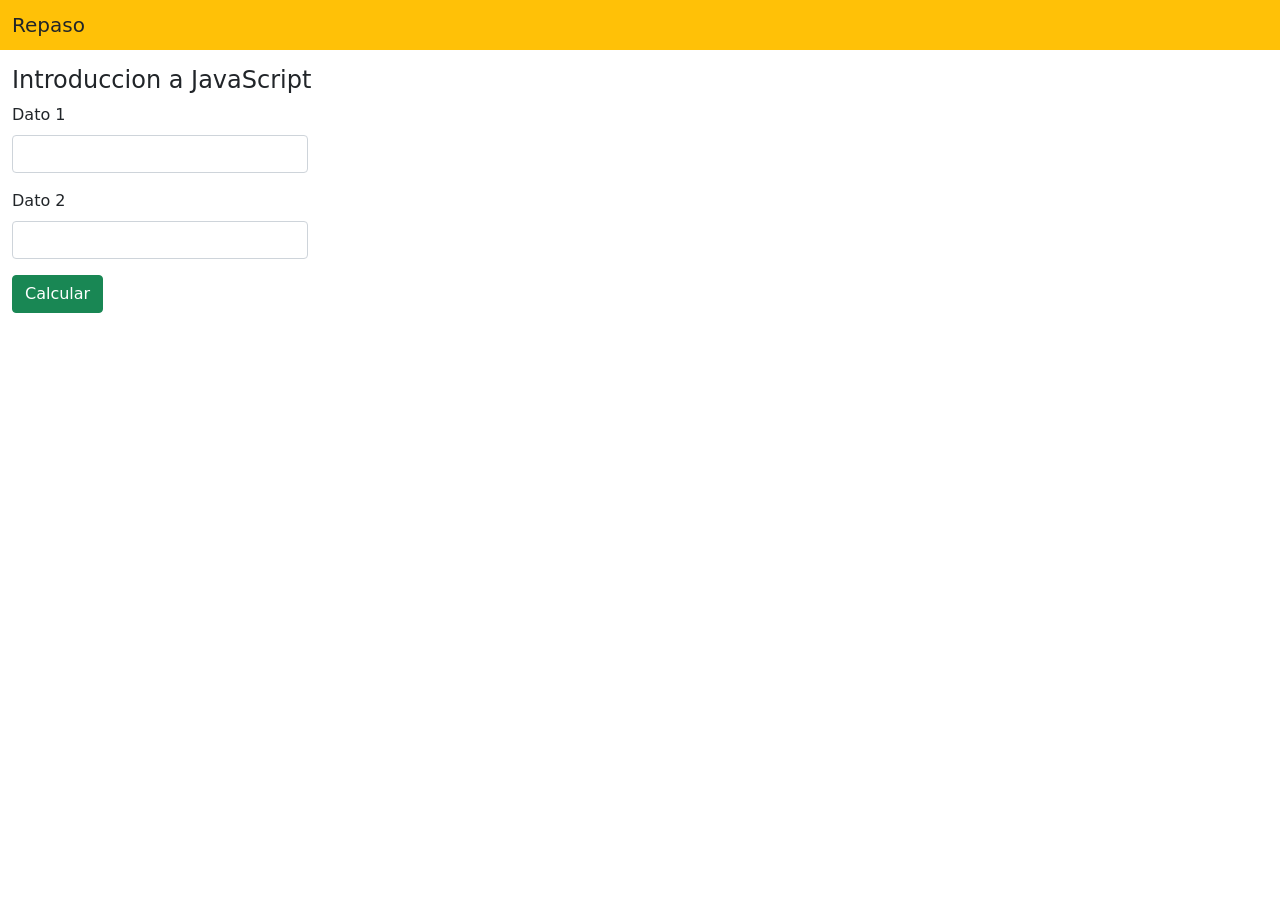
<file: Repaso/index.html>
<!DOCTYPE html>
<html lang="en">
<head>
    <meta charset="UTF-8">
    <meta name="viewport" content="width=device-width, initial-scale=1.0">
    <title>Repaso</title>
    <link rel="stylesheet" href="bootstrap.min.css">
</head>
<body>

    <nav class="navbar navbar-dark bg-warning">
        <div class="container-fluid">
          <span class="navbar-brand mb-0 h1 text-dark">Repaso</span>
        </div>
    </nav>

    <div class="container-fluid mt-3">
        <h4>Introduccion a JavaScript</h4>
        <div class="row">
            <div class="col-lg-3">
                <div class="mb-3">
                    <label for="" class="form-label">Dato 1</label>
                    <input id="inp_d1" type="number" class="form-control">
                </div>
                <div class="mb-3">
                    <label for="" class="form-label">Dato 2</label>
                    <input id="inp_d2" type="number" class="form-control">

                </div>
                <button id="btn_calcular" class="btn btn-success">Calcular</button>

            </div>
        </div>

    </div>
    <script>
        // comentar una linea
        /*
        se pueden comentar 
        varias lineas
        */
        function calcular(){
            // buscamos un elemento en el documento por id
            let dato1 = document.getElementById("inp_d1").value
            let dato2 = document.getElementById("inp_d2").value

            let resultado = Number(dato1) + Number(dato2)

            console.log(resultado)
        }

        document.getElementById("btn_calcular").addEventListener("click",calcular)
    </script>
</body>
</html>
</file>
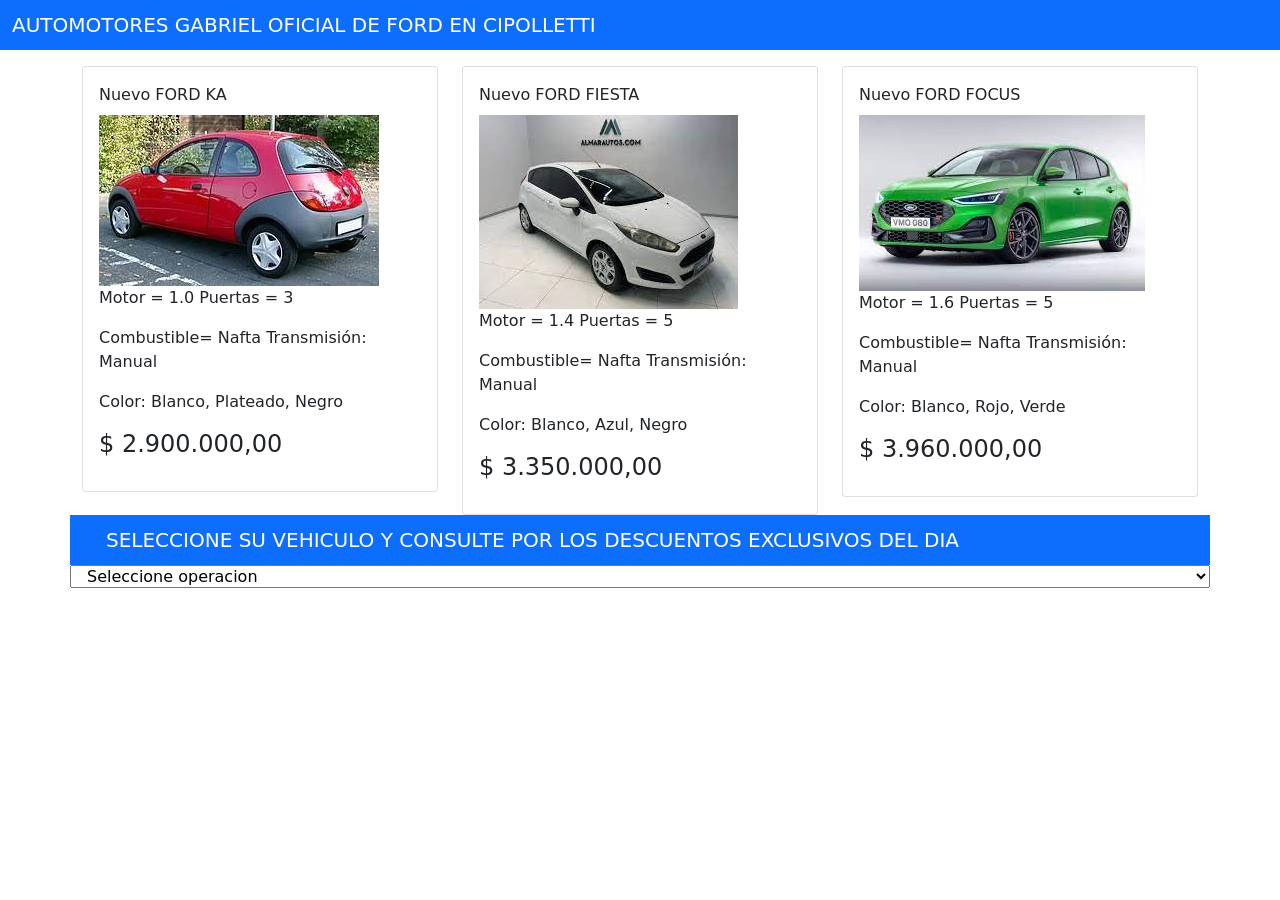
<file: Trabajo-Practico-02/index.html>
<!DOCTYPE html>
<html lang="en">
<head>
    <meta charset="UTF-8">
    <meta http-equiv="X-UA-Compatible" content="IE=edge">
    <meta name="viewport" content="width=device-width, initial-scale=1.0">
    <title>Actividad_2</title>
    <link rel="stylesheet" href="bootstrap.min.css">
</head>
<body>
    <nav class="navbar navbar-dark bg-primary">
        <div class="container-fluid">
          <span class="navbar-brand mb-0 h1">AUTOMOTORES GABRIEL OFICIAL DE FORD EN CIPOLLETTI
      
          </span>
        </div>
    </nav>
    
    <div class="container mt-3">
        <!--h1 class="display-12">LEY DE OHM TENSION(E)=INTENSIDAD(I)*RESISTENCIA(R)</h1-->
     <div class="row"> <!--para crear una fila-->
             <!--cada fila se puede dividir hasta en 12 partes--> 
             <!--para crear una columna primero debe estar creada la fila-->
              <!--cuando voy creado columnas va ocupando lugar de la fila de izquierda a derecha-->
            <div class="col-lg-4 col-md-4 col-sm-4 col-4"> <!--para crear una columna, en este caso  de tamaño 4 que es 1/3 de la fila-->
                 <div class="card">
                    <div class="card-body">
                        <div class="mb-3">
                            <label class="form-label">Nuevo FORD KA</label>
                            <img src="Ford ka.jpeg.jpeg" class="img-fluid" alt="">  
                            <p> Motor = 1.0          Puertas = 3</p>                        
                            <p> Combustible= Nafta   Transmisión: Manual </p>
                            <p> Color: Blanco, Plateado, Negro</p>
                            <h4 id="precio_ka"></h4>          
                        </div>
                    </div>
                 </div>
            </div>
            <div class="col-lg-4 col-md-4 col-sm-4 col-4"> 
                <div class="card">
                    <div class="card-body">
                        <div class="mb-3">
                            <label class="form-label">Nuevo FORD FIESTA</label>
                            <img src="Ford Fiesta Blanco.jpeg.jpeg" class="img-fluid" alt="">  
                            <p> Motor = 1.4          Puertas = 5</p>                        
                            <p> Combustible= Nafta   Transmisión: Manual </p>
                            <p> Color: Blanco, Azul, Negro</p>
                            <h4 id="precio_fiesta"></h4>          
                        </div>
                    </div>
                 </div>
            </div>
            <div class="col-lg-4 col-md-4 col-sm-4 col-4"> 
                <div class="card">
                    <div class="card-body">
                        <div class="mb-3">
                            <label class="form-label">Nuevo FORD FOCUS</label>
                            <img src="Ford focus Verde.jpeg.jpeg" class="img-fluid" alt="">  
                            <p> Motor = 1.6          Puertas = 5</p>                        
                            <p> Combustible= Nafta   Transmisión: Manual </p>
                            <p> Color: Blanco, Rojo, Verde</p>
                            <h4 id="precio_focus"></h4>          
                        </div>
                    </div>
                 </div>
            </div>
     </div>
    <div class="row">
        <nav class="navbar navbar-dark bg-primary">
            <div class="container-fluid">
              <span class="navbar-brand mb-0 h1">SELECCIONE SU VEHICULO Y CONSULTE POR LOS DESCUENTOS EXCLUSIVOS DEL DIA 
          
              </span>
            </div>
        </nav>
        <select onchange="calcular()" class="form-label" id="slt_operacion">
            <option selected disabled value="-1">Seleccione operacion</option>
            <option value="0">Ford_Ka</option>
            <option value="1">Ford_Fiesta</option>
            <option value="2">Ford_Focus</option>
        </select>
        <h4 id="h_resultado"></h4>
     </div>
    </div>
        
   
<Script src="main.js"></Script>
</body>
</html>
</file>
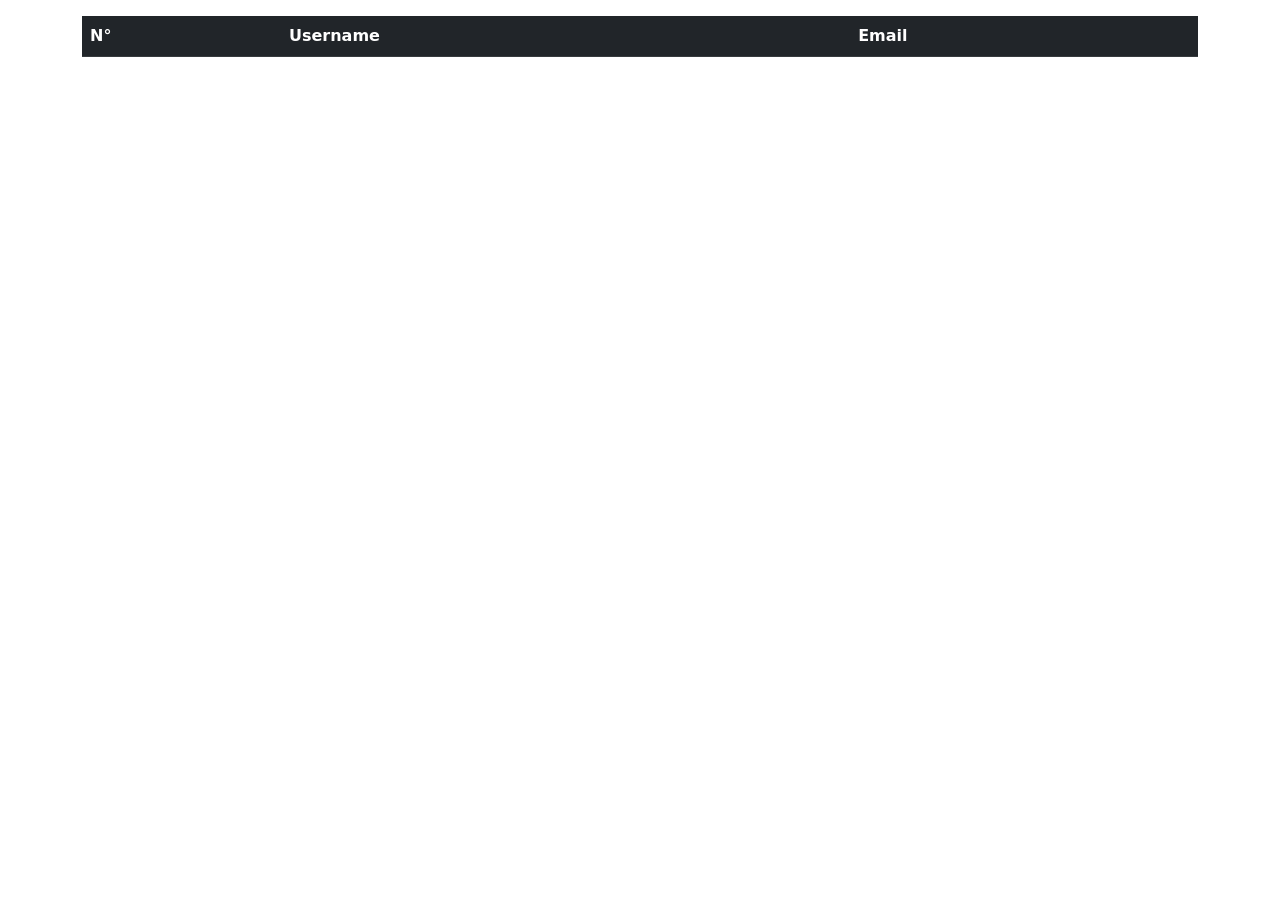
<file: Repaso/fecth_table/index.html>
<!DOCTYPE html>
<html lang="en">
<head>
    <meta charset="UTF-8">
    <meta name="viewport" content="width=device-width, initial-scale=1.0">
    <title>Comsumo de datos y creacion tabla</title>
    <link rel="stylesheet" href="bootstrap.min.css">
</head>
<body>
    <div class="container mt-3">
        <table class="table table-dark table-striper">
            <thead>
                <tr>
                   <th>N°</th>
                   <th>Username</th>
                   <th>Email</th> 
                </tr>
            </thead>
            <tbody id="tbl_body">
                
            </tbody>

        </table>

    </div>
    <script src="main.js"></script>
</body>
</html>
</file>
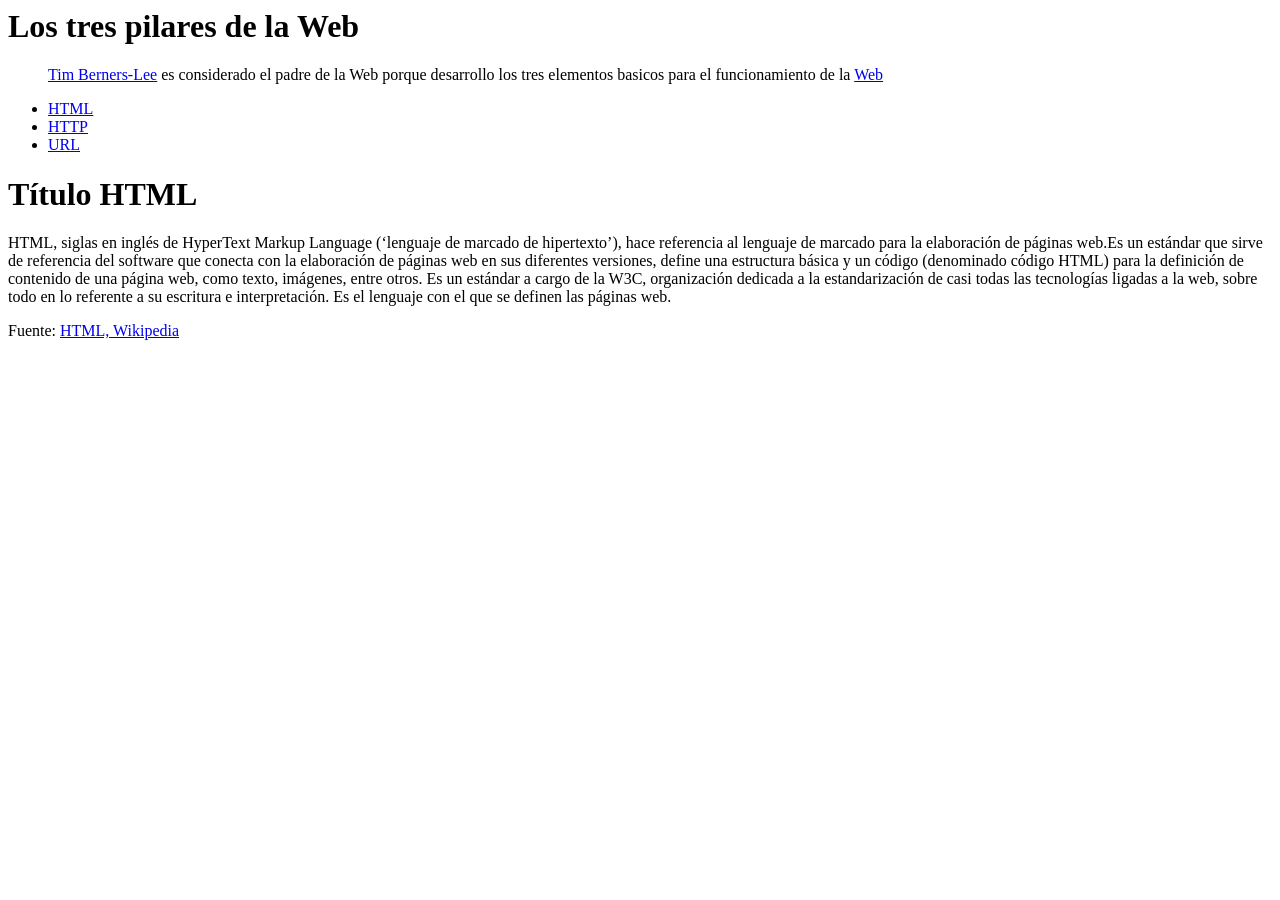
<file: actividad-01/los 3 pilares de la web.html>
<html>
<head>
	<meta charset="UTF-8">
	<title>Los tres pilares de la Web</title>
</head>
<body>
	<header>
		<h1>Los tres pilares de la Web</h1>
	</header>

	<nav>
		<ul>
			<a target="blank" href="http://es.wikipedia.org/wiki/Tim_Berners-Lee">Tim Berners-Lee</a> es considerado el padre de la Web porque desarrollo los tres elementos basicos para el funcionamiento de la <a href="http://es.wikipedia.org/wiki/World_Wide_Web">Web</a>
			<p></p>
            <li><a href="http://es.wikipedia.org/wiki/HTML">HTML</a></li>
			<li><a href="http://es.wikipedia.org/wiki/Hypertext_Transfer_Protocol">HTTP</a></li>
			<li><a href="http://es.wikipedia.org/wiki/Localizador_de_recursos_uniforme">URL</a></li>
		</ul>
	</nav>
</body>
<html>
    <!DOCTYPE html>
<html>
<head>
	<title>HTML</title>
</head>
<body>
	<h1>Título HTML</h1>
	<p>HTML, siglas en inglés de HyperText Markup Language (‘lenguaje de marcado de hipertexto’), hace referencia al lenguaje de marcado para la elaboración de páginas web.Es un estándar que sirve de referencia del software que conecta con la elaboración de páginas web en sus diferentes versiones, define una estructura básica y un código (denominado código HTML) para la definición de contenido de una página web, como texto, imágenes, entre otros. Es un estándar a cargo de la W3C, organización dedicada a la estandarización de casi todas las tecnologías ligadas a la web, sobre todo en lo referente a su escritura e interpretación. Es el lenguaje con el que se definen las páginas web.</p>
	<p>Fuente: <a href="https://es.wikipedia.org/wiki/HTML">HTML, Wikipedia</a></p>
</body>
</html>
</file>
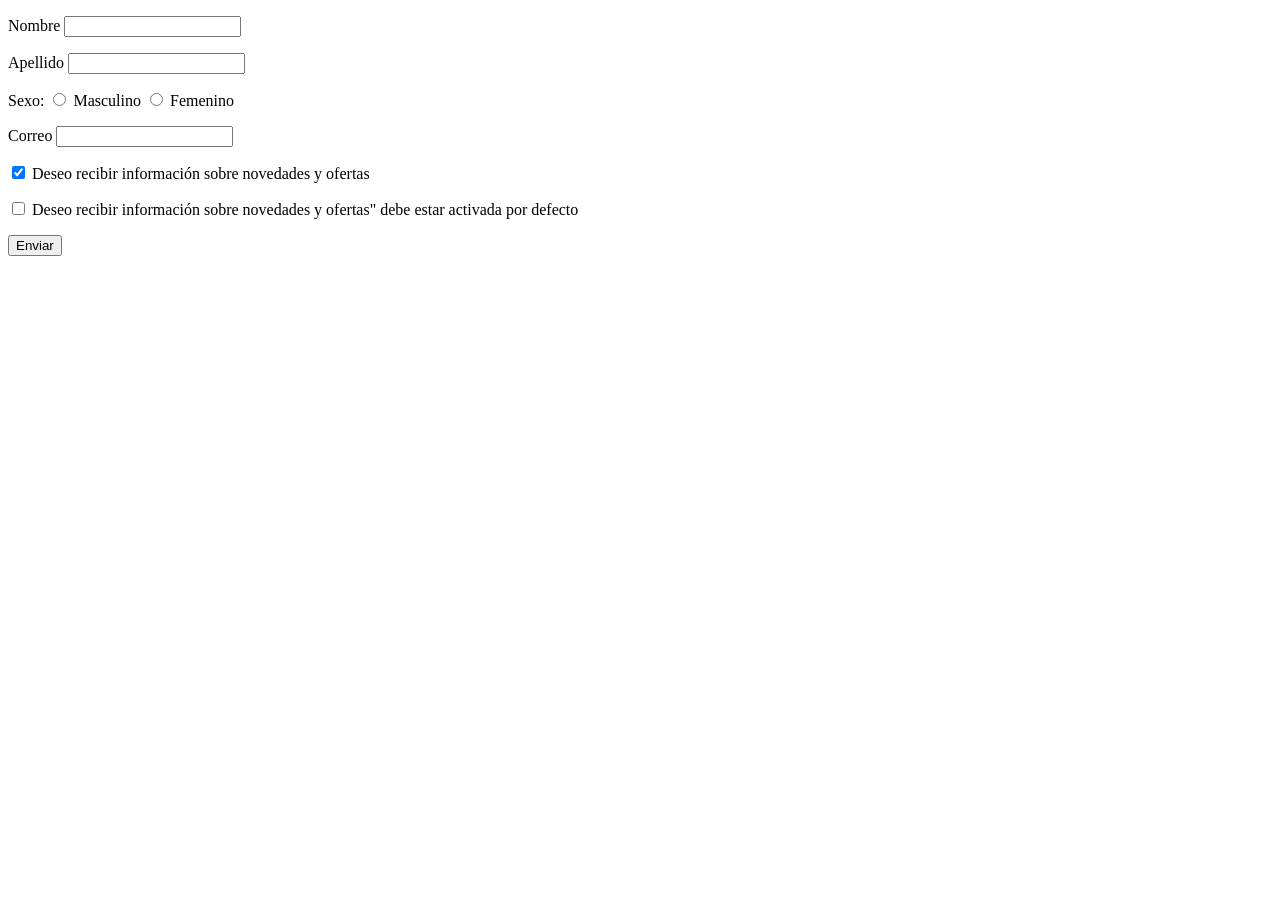
<file: actividad-02/Formulario Basico.html>
<!DOCTYPE html>
<html lang="en">
    <head>
        <!-- Establece codificación para caracteres especiales -->
        <meta charset="UTF-8">
        <!-- Establece ancho y escala de nuetra página web -->
        <meta name="viewport" content="width=device-width, initial-scale=1.0">
     
        <title>Formulario de registro - Mi web</title>
    </head>
    <body>

        <form>
            <p>
                <label>Nombre</label>
                <input type="text" maxlength="50">
            </p>

            <p>
                <label>Apellido</label>
                <input type="text" maxlength="50">
            </p>

            <p>
                <label>Sexo: </label>

                <input type="radio" name="sexo">
                <label>Masculino</label>

                <input type="radio" name="sexo">
                <label>Femenino</label>
            </p>

            <p>
                <label>Correo</label>
                <input type="email">
            </p>

            <p>
                <input type="checkbox" checked>
                <label>Deseo recibir información sobre novedades y ofertas</label>
            </p>

            <p>
                <input type="checkbox" >
                <label>Deseo recibir información sobre novedades y ofertas" debe estar activada por defecto</label>
            </p>

            <p>
                <button>Enviar</button>
            </p>

        </form>
        
    </body>
</html>
</file>
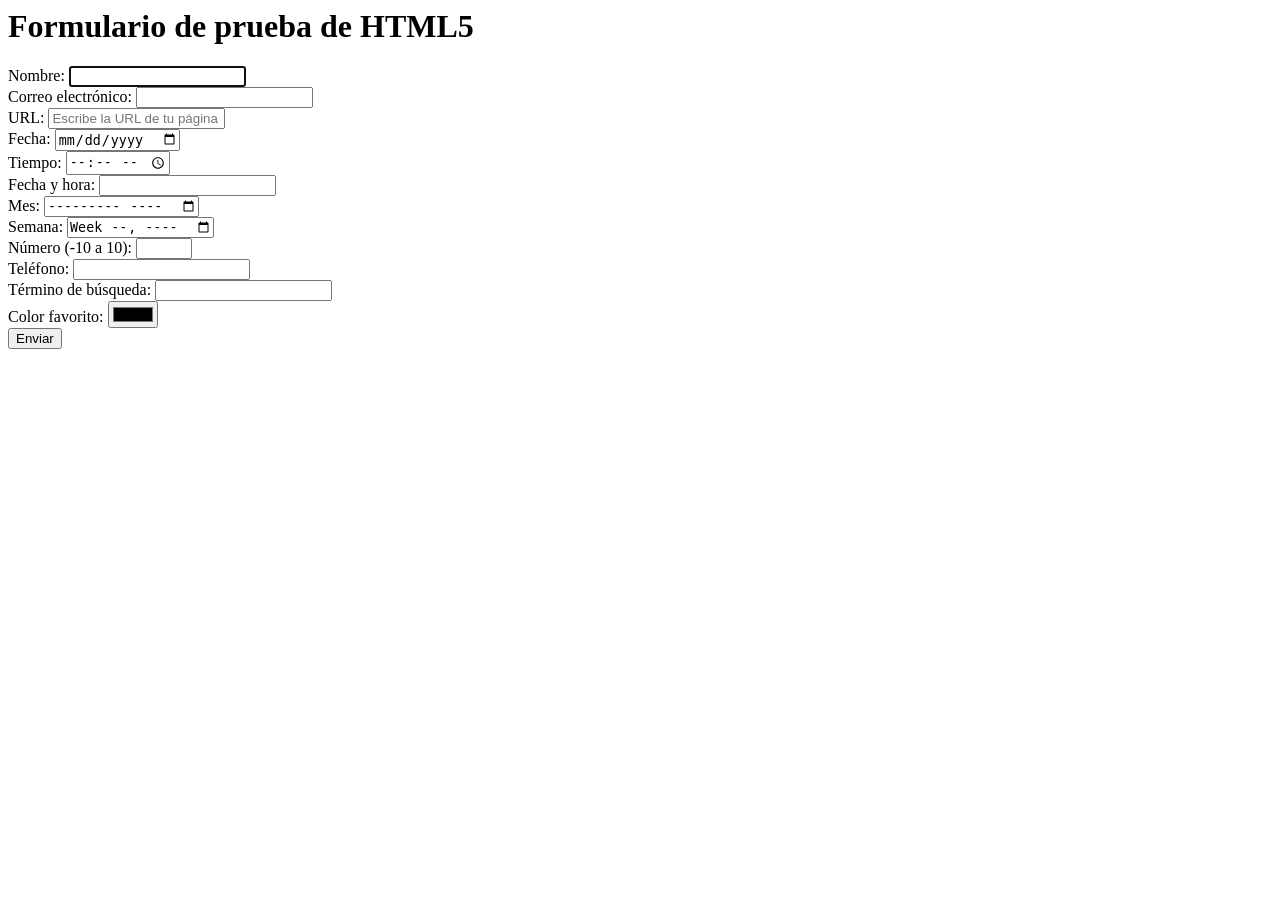
<file: actividad-03/Formulario de prueba de HTML5.html>
<!DOCTYPE HTML5>
<html>
<head>
	<title>Formulario de prueba de HTML5</title>
</head>
<body>
	<h1>Formulario de prueba de HTML5</h1>
	<form>
		<label for="nombre">Nombre:</label>
		<input type="text" id="nombre" name="nombre" required autofocus><br>

		<label for="email">Correo electrónico:</label>
		<input type="email" id="email" name="email" required><br>

		<label for="url">URL:</label>
		<input type="url" id="url" name="url" placeholder="Escribe la URL de tu página web personal"><br>

		<label for="fecha">Fecha:</label>
		<input type="date" id="fecha" name="fecha"><br>

		<label for="tiempo">Tiempo:</label>
		<input type="time" id="tiempo" name="tiempo"><br>

		<label for="fecha_hora">Fecha y hora:</label>
		<input type="datetime" id="fecha_hora" name="fecha_hora"><br>

		<label for="mes">Mes:</label>
		<input type="month" id="mes" name="mes"><br>

		<label for="semana">Semana:</label>
		<input type="week" id="semana" name="semana"><br>

		<label for="numero">Número (-10 a 10):</label>
        <input type="number" id="numero" name="numero" min="-10" max="10"><br>

        <label for="telefono">Teléfono:</label>
        <input type="tel" id="telefono" name="telefono"><br>

		<label for="busqueda">Término de búsqueda:</label>
		<input type="search" id="busqueda" name="busqueda"><br>

		<label for="color">Color favorito:</label>
		<input type="color" id="color" name="color"><br>

		<input type="submit" value="Enviar">
	</form>
</body>
</html>
</file>
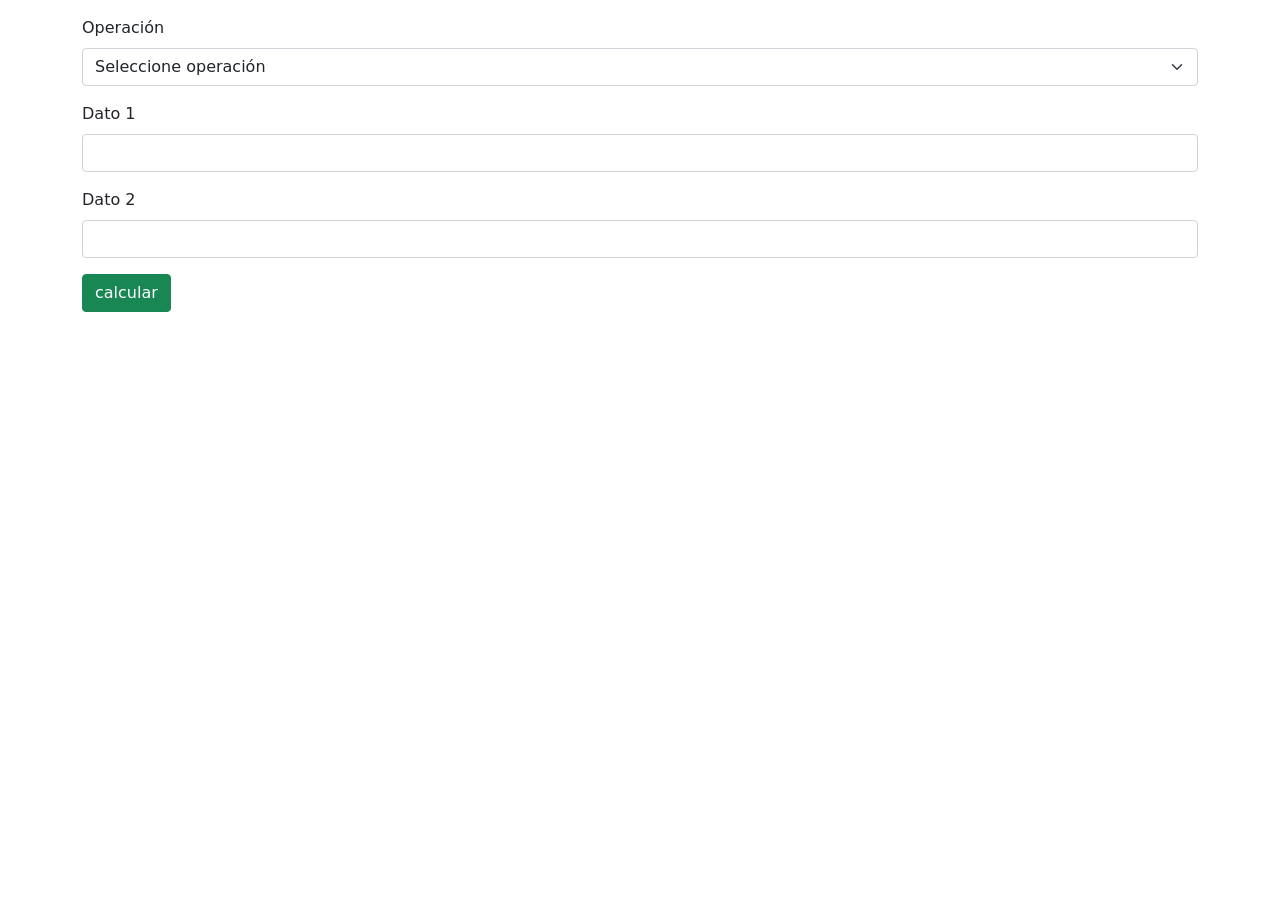
<file: Corriente Html/funciones.html>
<!DOCTYPE html>
<html lang="en">
<head>
    <meta charset="UTF-8">
    <meta name="viewport" content="width=device-width, initial-scale=1.0">
    <title>Funciones</title>
    <link rel="stylesheet" href="bootstrap.min.css">
</head>
<body>
    <!-- navbar -->
    <div class="container mt-3">
        <div class="row-lg-o">
            <div class="col-lg-o">
                <div class="mb-3">
                    <label class="form-label">Operación</label>
                    <select onchange="cambiar_label()" class="form-select" id="slt_operacion">
                        <option selected disabled value="-1">Seleccione operación</option>
                        <option value="0">Sumar</option>
                        <option value="1">Restar</option>
                        <option value="2">Multiplicar</option>
                        <option value="3">Dividir</option>
                        <option value="4">Intensidad</option>
                    </select>
                </div>
                <div class="mb-3">
                    <label id="lbl_1" class="form-label">Dato 1</label>
                    <input id="inp_d1" class="form-control" type="number">
                </div>
                <div class="mb-3">
                    <label class="form-label">Dato 2</label>
                    <input id="inp_d2" class="form-control" type="number">
                </div>
                <button onclick="recolectar()" id="btn_calcular" class="btn btn-success">calcular</button>
                <div class="col-lg-o">
                    <h4 id="h_resultado"></h4>
                </div>

            </div>

            
        </div>
    </div>

    <script src="funciones.js"><</script>
</body>
</html>
</file>
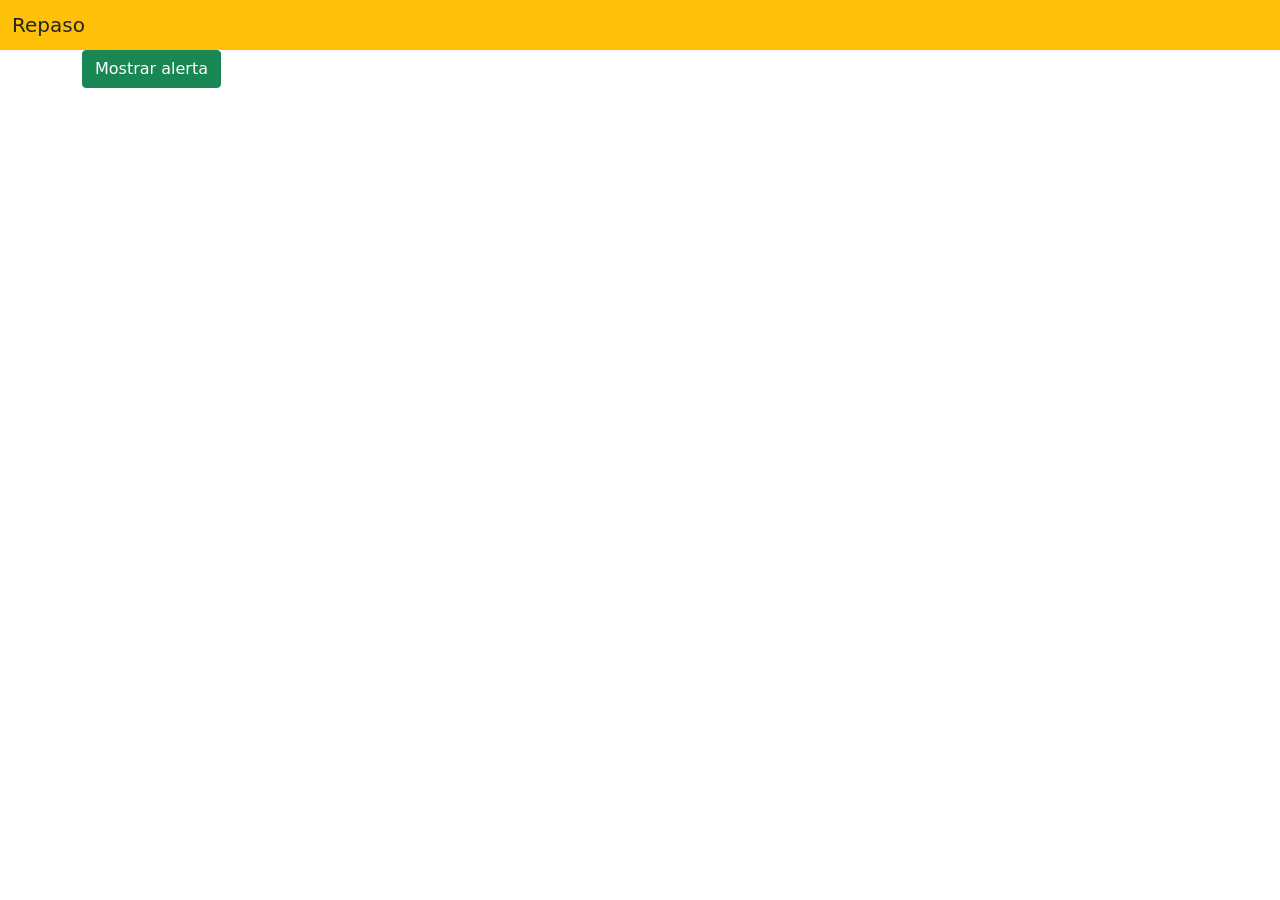
<file: Repaso/fundamentos.html>
<!DOCTYPE html>
<html lang="en">
<head>
    <meta charset="UTF-8">
    <meta name="viewport" content="width=device-width, initial-scale=1.0">
    <title>Fundamentos de java script </title>
    <link rel="stylesheet" href="bootstrap.min.css">
</head>
<body>
    <nav class="navbar navbar-dark bg-warning">
        <div class="container-fluid">
          <span class="navbar-brand mb-0 h1 text-dark">Repaso</span>
        </div>
    </nav>
    <div class="container">
        <button class="btn btn-success" onclick="mostrar()">Mostrar alerta</button>

    </div>
    <script src="fundamentos.js"></script>
</body>
</html>
</file>
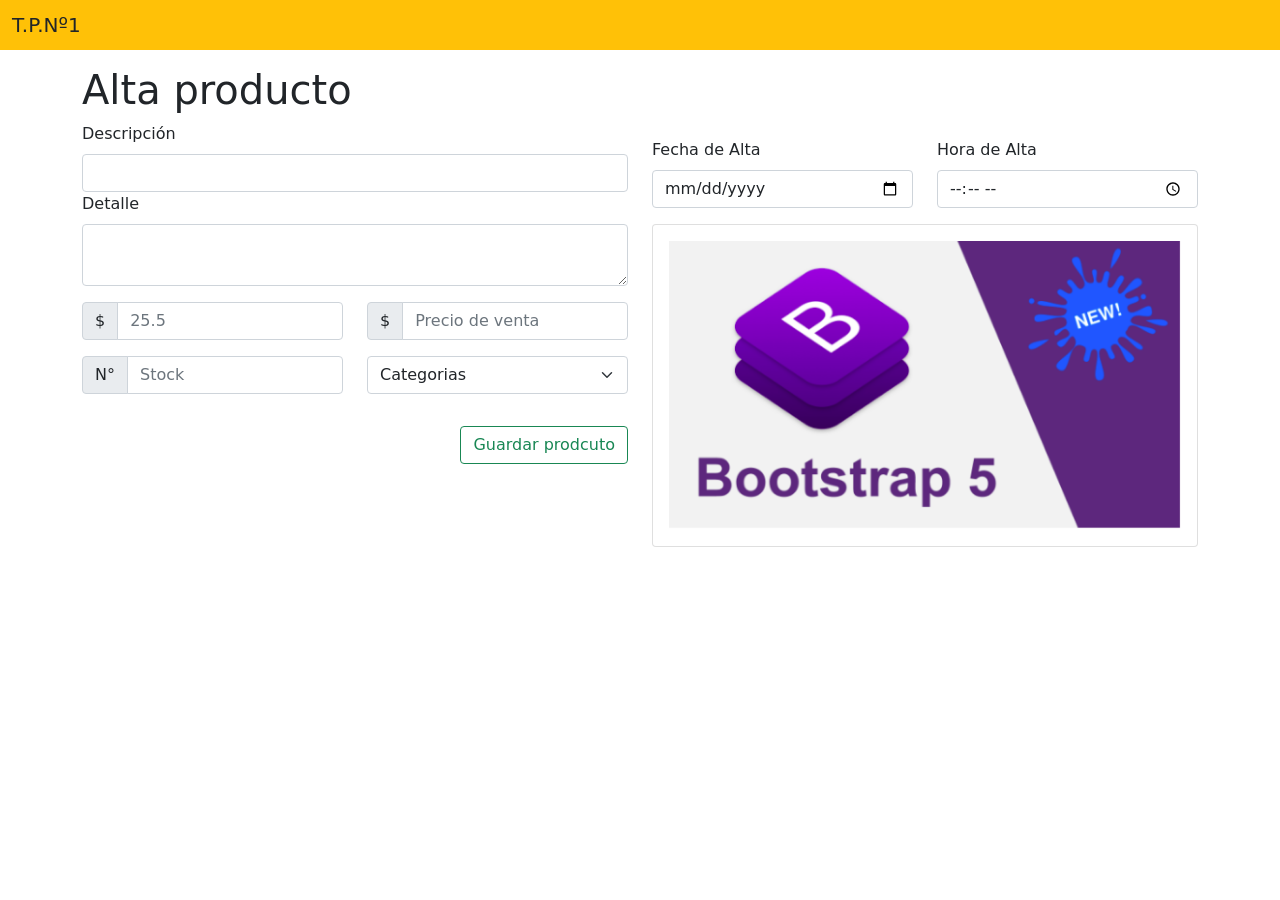
<file: Trabajo-Practico-01/trabajo-practico-01.html>
<!DOCTYPE html>
<html lang="es">
<head>
    <meta charset="UTF-8">
    <meta http-equiv="X-UA-Compatible" content="IE=edge">
    <meta name="viewport" content="width=device-width, initial-scale=1.0">
    <title>TPNº1</title>
    <link rel="stylesheet" href="bootstrap.min.css">
</head>
<body>
    <nav class="navbar navbar-dark bg-warning">
        <div class="container-fluid">
          <span class="navbar-brand mb-0 h1 text-dark">T.P.Nº1</span>
        </div>
    </nav>
 
    <div class="container mt-3">
        <h1 class="display-6">Alta producto</h1>
    
        <div class="row"> 
             
            <div class="col-lg-6 col-md-6 col-sm-6 col-12"> 
                        <div class="mb3"> 
                            <label class="form-label">Descripción</label>
                            <input class="form-control" type="text">
                        </div>    
                        <div class="mb3"> 
                            <label for="exampleFormControlTextarea1" class="form-label">Detalle</label>
                            <textarea class="form-control" id="exampleFormControlTextarea1" rows="2"></textarea>
                        </div> 
                        <div class="row">
                            <div class="col-lg-6">
                                <div class="mb-3">
                                <p>
                                    <div class="input-group mb-3">
                                        <span class="input-group-text">$</span>
                                        <input type="text" class="form-control" aria-label="Amount (to the nearest dollar)" placeholder="25.5">
                          
                                      </div>
                                      <div class="input-group mb-3">
                                        <span class="input-group-text">N°</span>
                                        <input type="text" class="form-control" aria-label="Amount (to the nearest dollar)" placeholder="Stock">
                                        
                                      </div>
                                </p>
                                </div>
                            </div>
                            <div class="col-lg-6">
                                <p>
                                    <div class="input-group mb-3">
                                        <span class="input-group-text">$</span>
                                        <input type="text" class="form-control" aria-label="Amount (to the nearest dollar)" placeholder="Precio de venta">
                          
                                      </div>
                                      <div class="input-group mb-3">
                                        <select class="form-select" id="validationCustom04" required>
                                            <option selected disabled value="">Categorias</option>
                                             <option> A
                                            </option>
                                            <option> B
                                            </option>
                                            <option> C
                                            </option>
                                          </select>
                                        
                                      </div>
                                </p>
                            </div>
                        </div>          
                        <p>
                        <div class="mb3">
                            <div class="d-grid gap-2 justify-content-md-end">
                                <button class="btn btn-outline-success">Guardar prodcuto</button>
                            </div>
                        </div>
                        </p>
            </div>
                
            <div class="col-lg-6 col-md-6 col-sm-6 col-12">
                <div class="row mb3">
                    <p>
                    <div class="col-lg-6">
                        <label class="form-label">Fecha de Alta</label>
                        <input class="form-control" type="date">
                    </div>
                    <div class="col-lg-6">
                        <label class="form-label">Hora de Alta</label>
                        <input class="form-control" type="time">
                    </div>
                    </p>
                </div>
                <div class="card">
                    <div class="card-body">
                    <img src="Bootstrap imagen.png" class="img-fluid" alt="">
                    </div>
                </div>    
            </div>
        </div>
    </div>  
</body>
</html>
</file>
